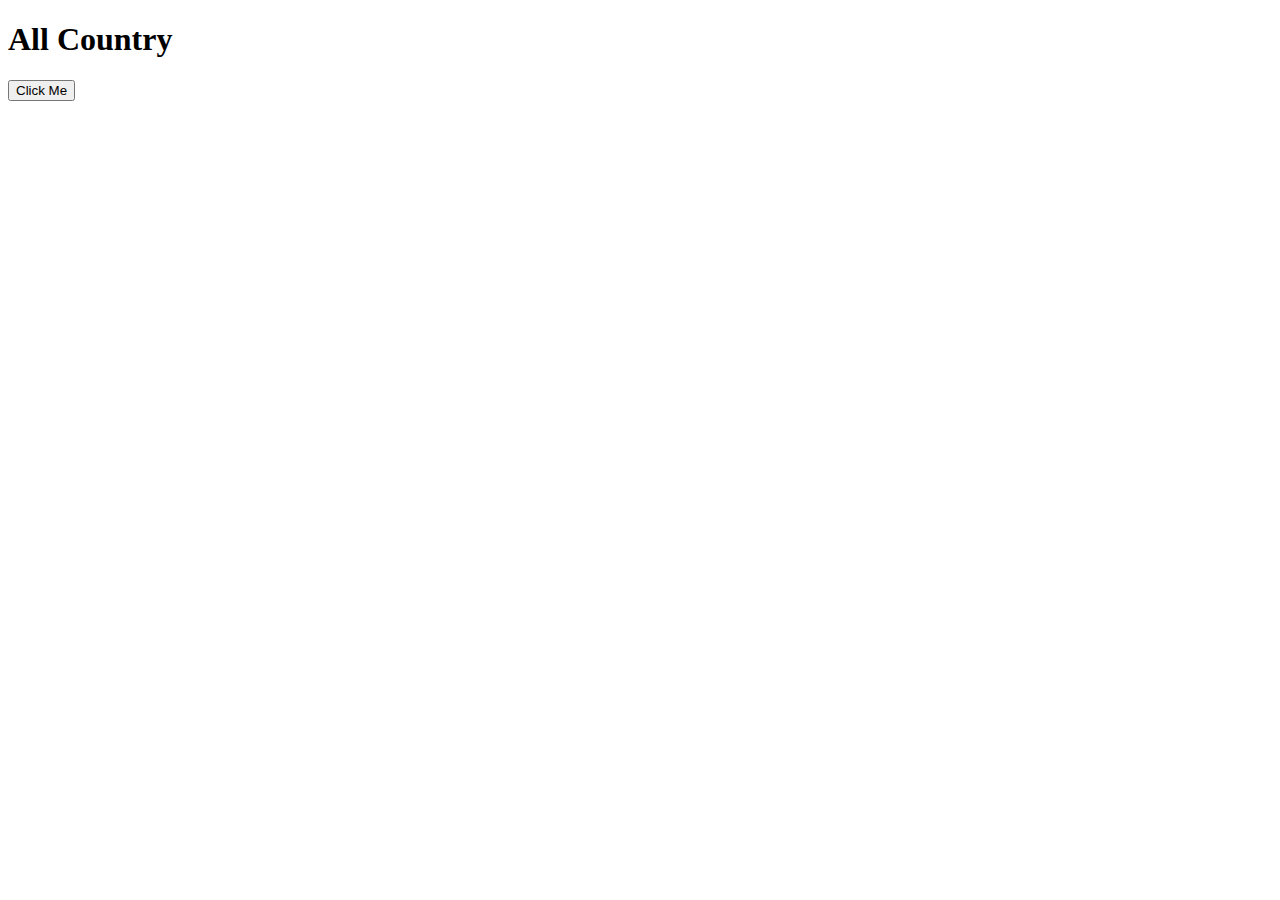
<file: country.html>
<!DOCTYPE html>
<html lang="en">

<head>
    <meta charset="UTF-8">
    <meta http-equiv="X-UA-Compatible" content="IE=edge">
    <meta name="viewport" content="width=device-width, initial-scale=1.0">
    <title>Country</title>
    <link rel="stylesheet" href="css/country.css">
</head>

<body>
    <h1>All Country</h1>
    <button onclick="loadCountrys()">Click Me</button>
    <div id="country">

    </div>
    <script src="js/country.js"></script>
</body>

</html>
</file>
<file: css/country.css>
.country {
    border: 2px solid rgb(194, 32, 32);
    margin: 10px;
    padding: 20px;
    border-radius: 20px;
    background-color: bisque;
}
</file>
